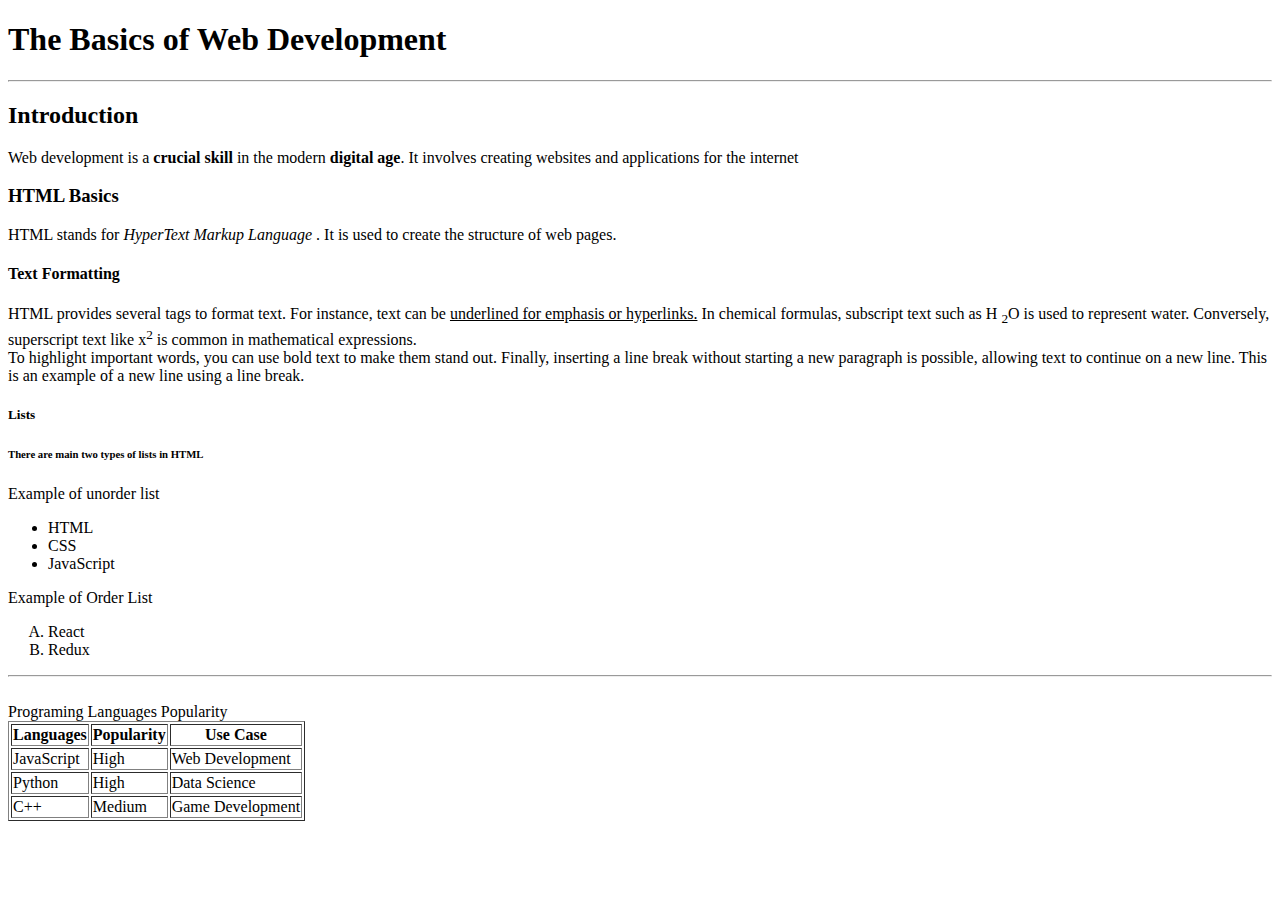
<file: Html/Day 03/text-format-and-structure.html>
<!DOCTYPE html>
<html lang="en">
<head>
    <meta charset="UTF-8">
    <meta name="viewport" content="width=device-width, initial-scale=1.0">
    <title>Text Formatting and Structure</title>
</head>
<body>
    <h1>The Basics of Web Development</h1>
    <hr>
    <h2>Introduction</h2>
    <p>Web development is a <strong>crucial skill</strong>  in the modern <b> digital age</b>. It involves creating websites and applications for the internet</p>
    <h3>HTML Basics</h3>
    <p>HTML stands for <em>HyperText Markup Language</em> . It is used to create the structure of web pages.</p>
    <h4>Text Formatting</h4>
    <p>HTML provides several tags to format text. For instance, text can be <u> underlined for emphasis or hyperlinks.</u> In chemical formulas, subscript text such as H <sub>2</sub>O is used to represent water. Conversely, superscript text like x<sup>2</sup> is common in mathematical expressions. <br> To highlight important words, you can use bold text to make them stand out. Finally, inserting a line break without starting a new paragraph is possible, allowing text to continue on a new line.
        This is an example of a new line using a line break.</p>
    <h5>Lists</h5>
    <h6>There are main two types of lists in HTML</h6>
    <p>Example of unorder list</p>

    <ul>
        <li>HTML</li>
        <li>CSS</li>
        <li>JavaScript</li>
    </ul>
    <p>Example of Order List</p>
    <ol type="A">
        <li>React</li>
        <li>Redux</li>
    </ol>
    <hr>
    <br>
    <caption>Programing Languages Popularity</caption>
    <table border="1">
        <tr>
            <th>Languages</th>
            <th>Popularity</th>
            <th>Use Case</th>
        </tr>
        <tr>
            <td>JavaScript</td>
            <td>High</td>
            <td>Web Development</td>
        </tr>
        <tr>
            <td>Python</td>
            <td>High</td>
            <td>Data Science</td>
        </tr>
        <tr>
            <td>C++</td>
            <td>Medium</td>
            <td>Game Development</td>
        </tr>
    </table>
  
</body>
</html>
</file>
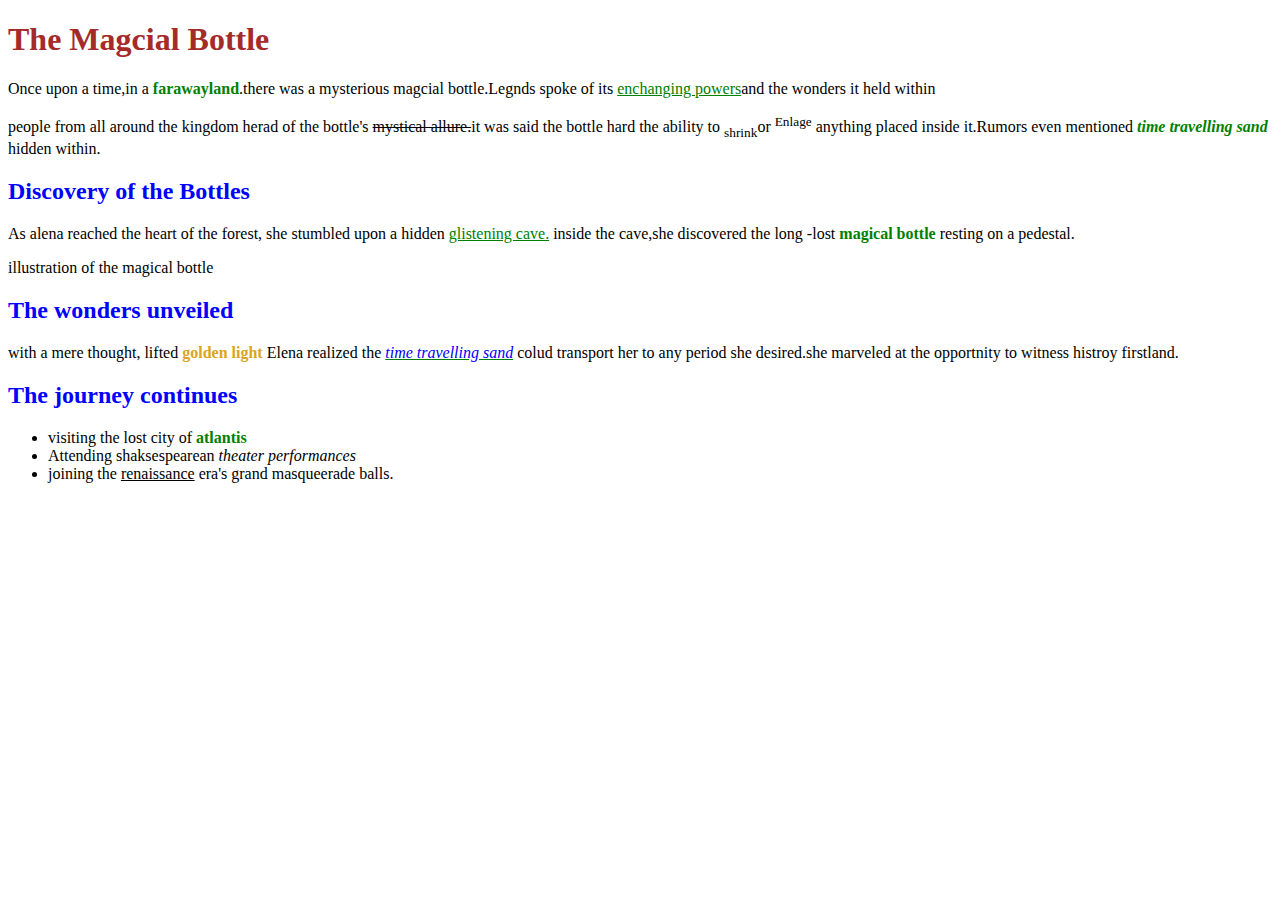
<file: Html/Day 05/Task day 5.html>
<!DOCTYPE html>
<html lang="en">
<head>
    <meta charset="UTF-8">
    <meta name="viewport" content="width=device-width, initial-scale=1.0">
    <title>Day5 class</title>
    <style>
        h1{
         color: brown;
        }
        .code b{
            color: green;
        }
        .blue{
            color:blue;
        }
        p i{
            color: green;
        }
        p ins {
            color: green;
        }
        p strong{
            color: green;
        }
        h2{
            color: blue;
        }
        p b{
            color: goldenrod
        }
        ul li b{
            color: green;
        }

    </style>
</head>
<body>
    <h1>The Magcial Bottle</h1>


    <p class="code">Once upon a time,in a <b>farawayland</b>.there was a mysterious magcial bottle.Legnds spoke of its <ins>enchanging powers</ins>and the wonders it held within</p>

    <p> people from all around the kingdom  herad of the bottle's <del>mystical allure.</del>it was said the bottle hard the ability to
    <sub>shrink</sub>or <sup>Enlage</sup> anything placed inside it.Rumors even mentioned <strong><i>time travelling sand</i></strong> hidden within.</p>

    <h2 class="blue">Discovery of the Bottles</h2>

    <p>As alena reached the heart of the forest, she stumbled upon a hidden <ins>glistening cave.</ins> inside the cave,she discovered the long -lost 
        <strong>magical bottle</strong> resting on a pedestal.  
    </p>

    <p>illustration of the magical bottle</p>

    <h2>The wonders unveiled</h2>

    <p>with a mere thought, lifted <b>golden light</b> Elena realized the <ins><i style="color: blue;">time travelling sand</i></ins>
        colud transport her to any period she desired.she marveled at the opportnity to witness histroy firstland.
    </p>

    <h2>The journey continues</h2>

    <ul>
        <li>visiting the lost city of <b>atlantis</b></li>
        <li>Attending shaksespearean <i>theater performances</i></li>
        <li>joining the <ins>renaissance</ins> era's grand masqueerade balls.</li>
    </ul>
</file>
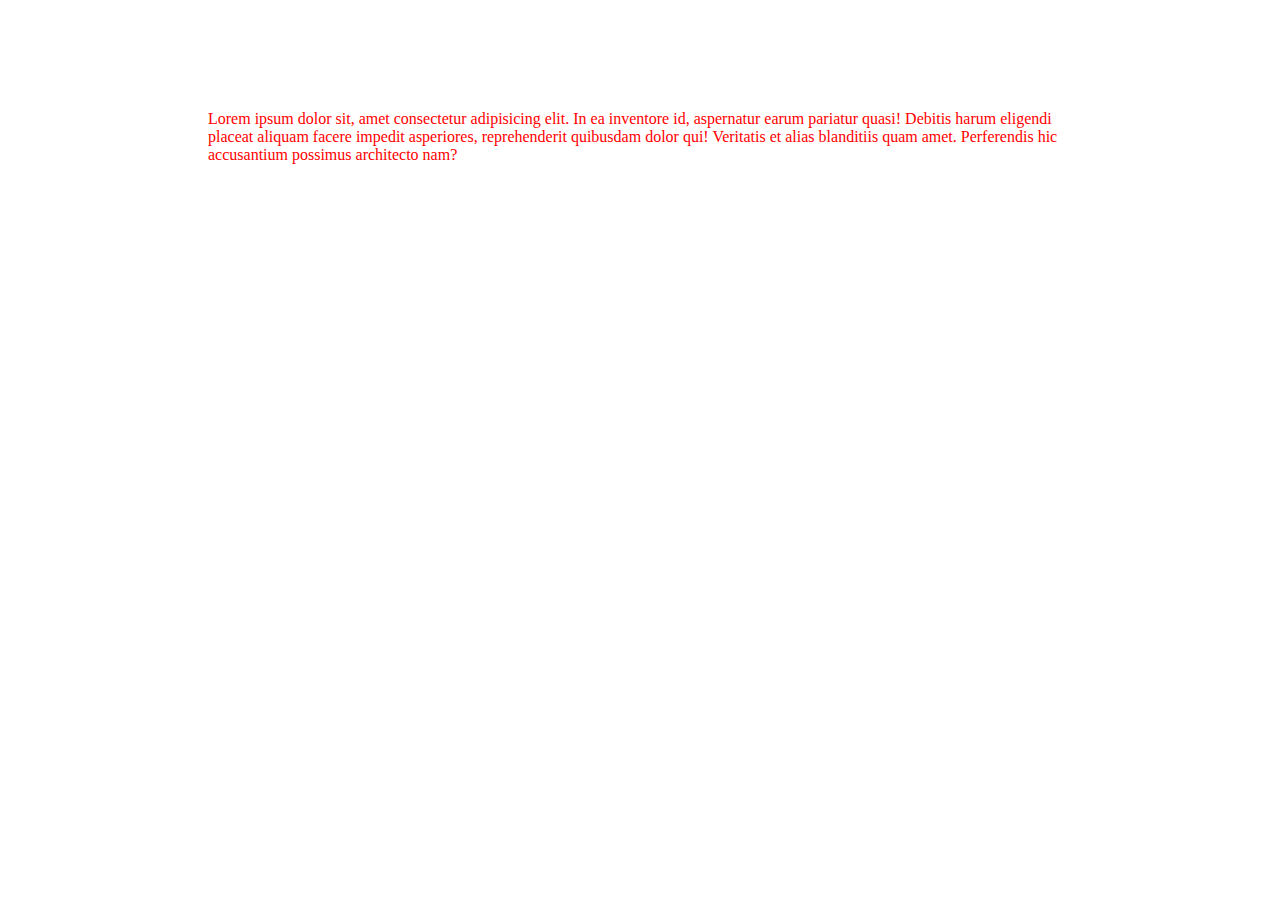
<file: Html/Day 06/box-model.html>
<!DOCTYPE html>
<html lang="en">
  <head>
    <meta charset="UTF-8" />
    <meta name="viewport" content="width=device-width, initial-scale=1.0" />
    <title>Box Model</title>
    <style>
        div{
            color: red;
            /* padding: 10px 10px 10px 10px; */
            padding: 100px;
            /* padding: 50px 10px; */
            /* border: 10px solid black;
            border-left: 20px solid blue;
            border-bottom: 30px solid purple; */
            /* margin: 100px; */
            margin: 10px 100px;

        }
    </style>
  </head>
  <body>
    <div>
      Lorem ipsum dolor sit, amet consectetur adipisicing elit. In ea inventore
      id, aspernatur earum pariatur quasi! Debitis harum eligendi placeat
      aliquam facere impedit asperiores, reprehenderit quibusdam dolor qui!
      Veritatis et alias blanditiis quam amet. Perferendis hic accusantium
      possimus architecto nam?
    </div>
  </body>
</html>
</file>
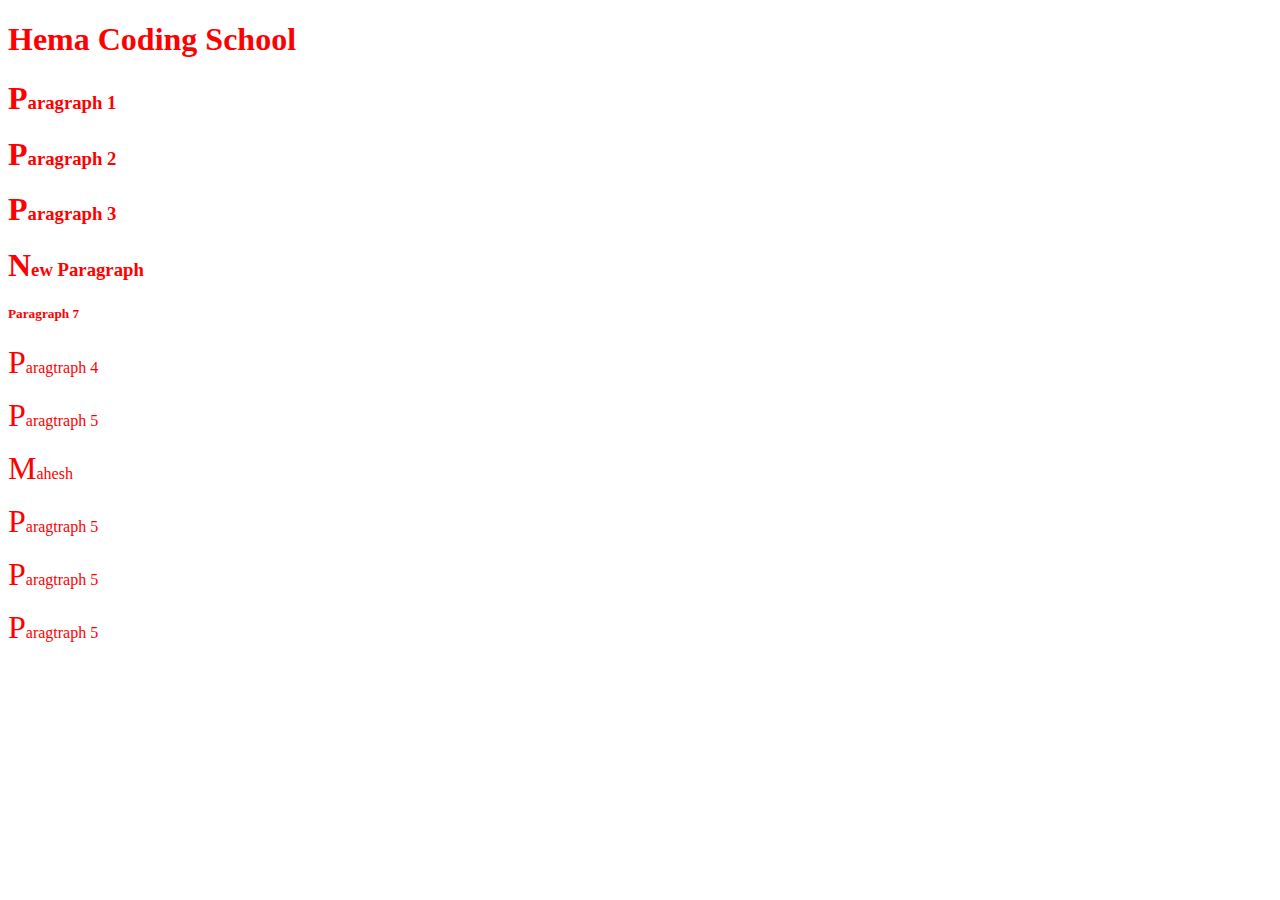
<file: Html/Day 06/combinators.html>
<!DOCTYPE html>
<html lang="en">
<head>
    <meta charset="UTF-8">
    <meta name="viewport" content="width=device-width, initial-scale=1.0">
    <title>Combinators</title>
    <style>
        /* #container p{
            color: blue;
        }
         */
         /* #container > p{
            color: blue;
        } */
        /* #container + p{
            color: blue;
        } */
        /* #container + p{
            color: blue;
        } */
        /* h1{
            color: red;
        }
        .test{
            color:green !important
        }
        #test-2{

            color: blue;
        } */
        *{
            color: red;
        }
        p::first-letter{
            font-size: xx-large;
        }

    </style>
</head>
<body>


    <h1  id="test-2" class="test">Hema Coding School</h1>
    <h3 id="container">
        <p>Paragraph 1</p>
        <p>Paragraph 2</p>
        <p>Paragraph 3</p>
        <div>
            <p>New Paragraph</p>
        </div>
    </h3>
    <h5>Paragraph 7</h5>
    <h2>
    </h2>
    <p>Paragtraph 4</p>
    <p>Paragtraph 5</p>
    <div>
        <p>Mahesh</p>
    </div>
    <p>Paragtraph 5</p>
    <p>Paragtraph 5</p>
    <p>Paragtraph 5</p>


</body>
</html>
</file>
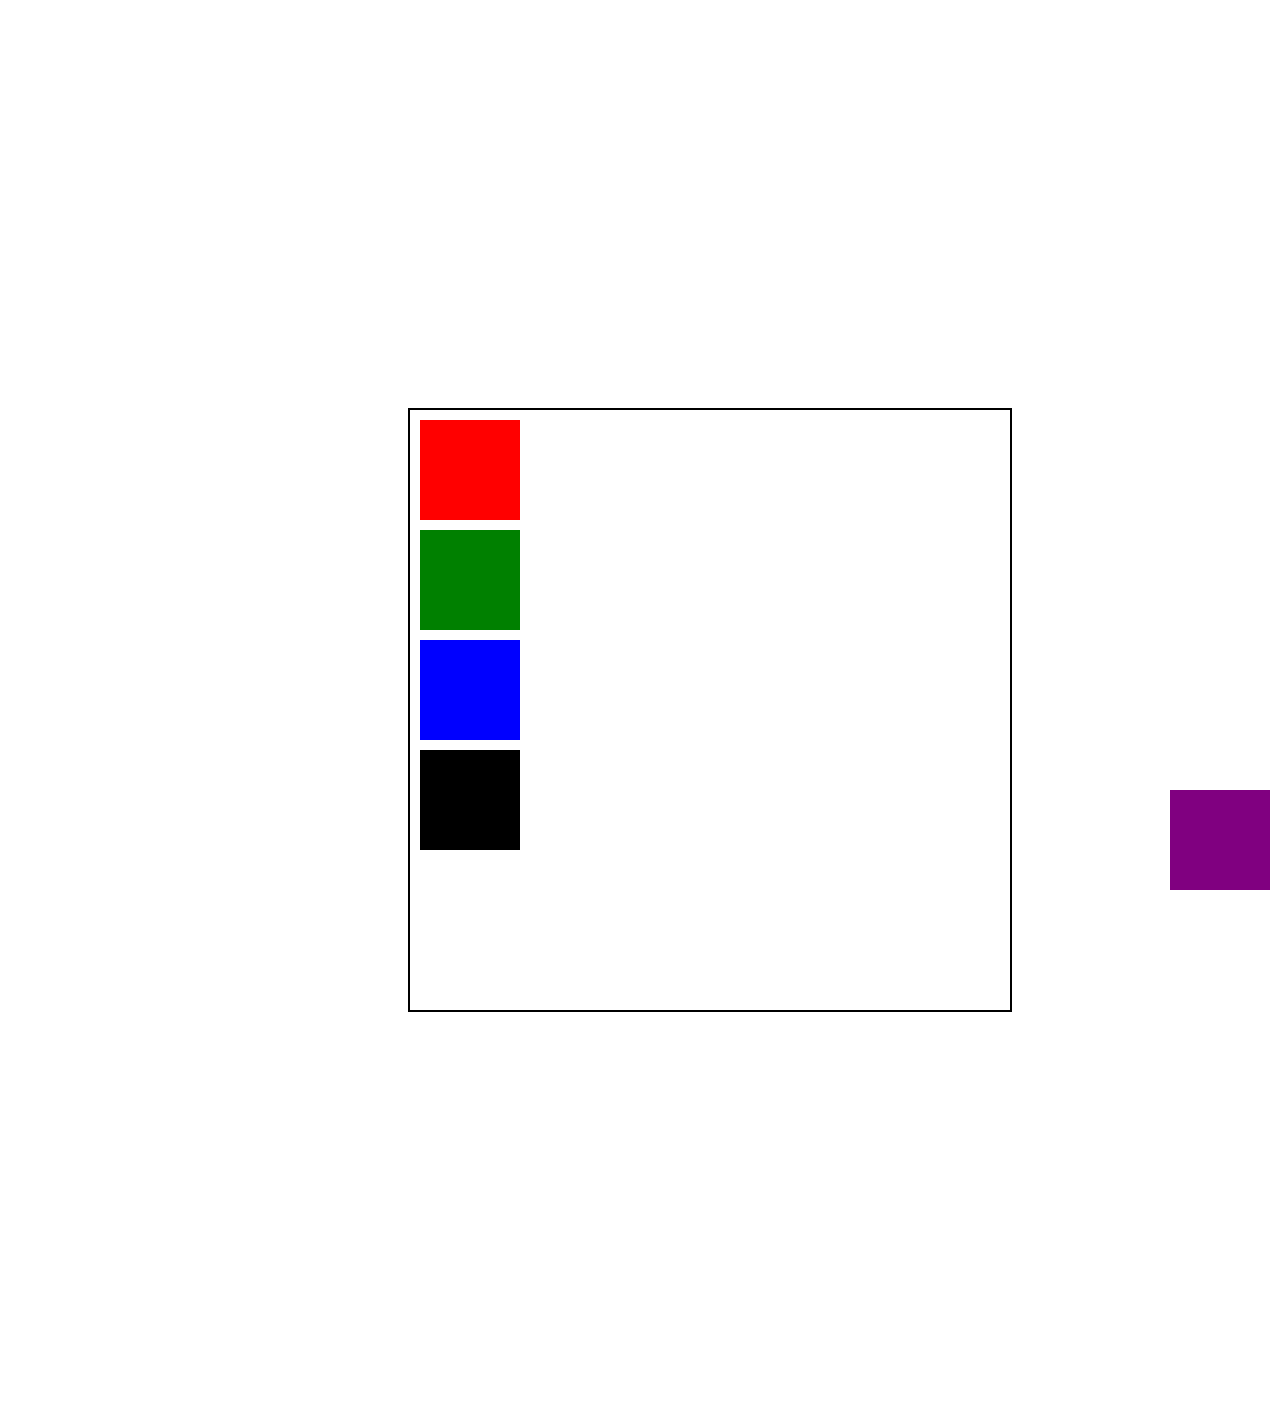
<file: Html/Day 06/position.html>
<!DOCTYPE html>
<html lang="en">
  <head>
    <meta charset="UTF-8" />
    <meta name="viewport" content="width=device-width, initial-scale=1.0" />
    <title>Position</title>
    <style>
      #container {
        border: 2px solid black;
        width: 600px;
        height: 600px;
        /* position: absolute; */
      }
      .one {
        width: 100px;
        height: 100px;
        margin: 10px;
        background-color:red ;
        top: 50px;
        position: sticky;
      }
      .two {
        width: 100px;
        height: 100px;
        margin: 10px;
        background-color: green;
        /* position: relative; */
        /* position: absolute; */
        /* top: 50px;
        left: 50px; */
      }
      .three {
        width: 100px;
        height: 100px;
        margin: 10px;
        background-color: blue;
  

      }
      .four {
        width: 100px;
        height: 100px;
        margin: 10px;
        background-color: black;
      }
      .five {
        width: 100px;
        height: 100px;
        margin: 10px;
        background-color: purple;
        position: fixed;
        bottom: 0px;
        right: 0px;
      }
      body{
        padding: 400px;
      }
    </style>
  </head>
  <body>
    <div id="container">
      <div class="one"></div>
      <div class="two"></div>
      <div class="three"></div>
      <div class="four"></div>
      <div class="five"></div>
    </div>
  </body>
</html>
</file>
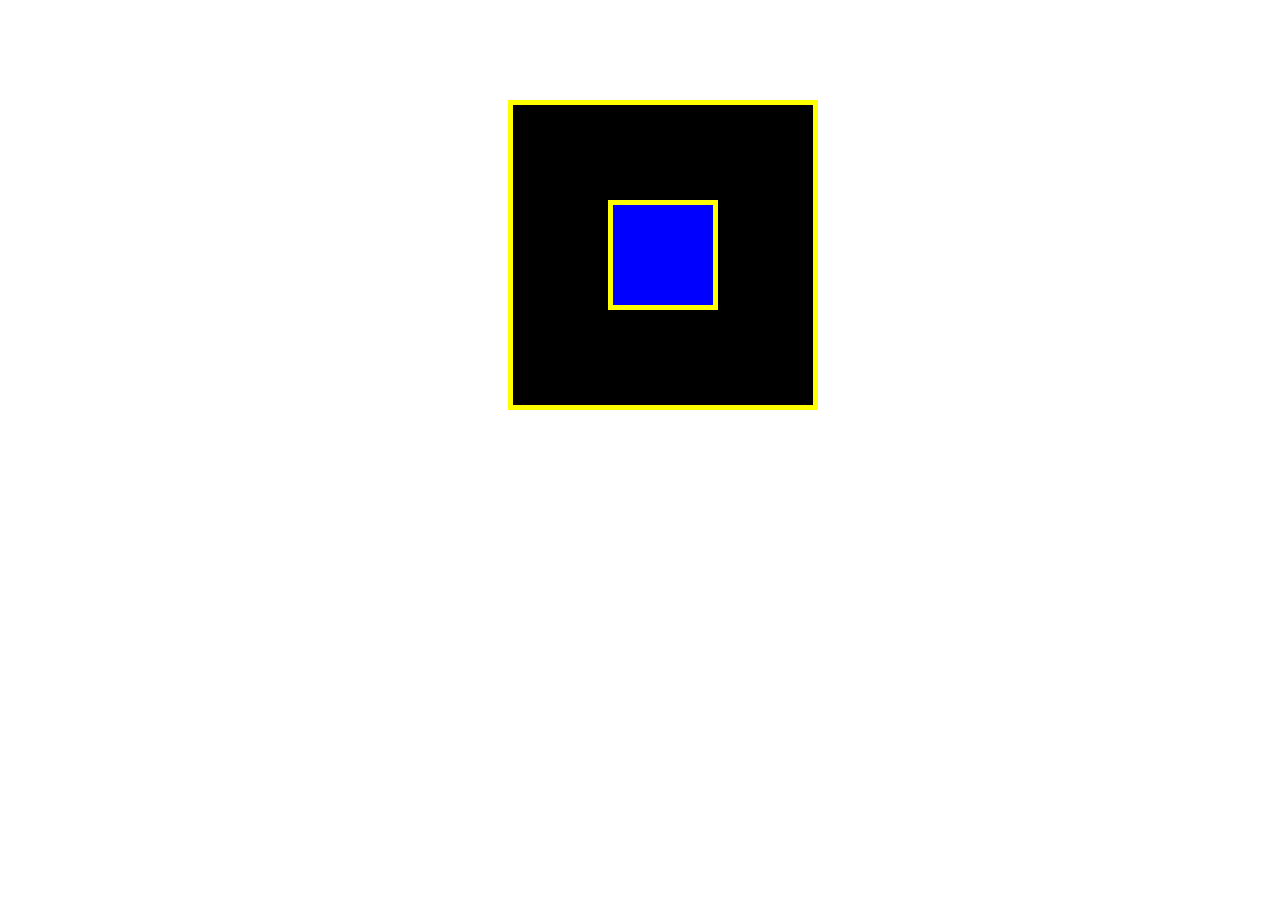
<file: Html/Day 06/Task on position.html>
<!DOCTYPE html>
<html lang="en">
<head>
    <meta charset="UTF-8">
    <meta name="viewport" content="width=device-width, initial-scale=1.0">
    <title>Position Task</title>
    <style>
        #container{
            margin: 100px 500px;
            position:sticky;
            
        }
        .outer-square {
            width: 300px;
            height: 300px;
            background-color: black;
            border: 5px solid yellow;
            display: flex;
            align-items: center;
            justify-content: center;
        }
        
        .inner-square {
            width: 100px;
            height: 100px;
            border: 5px solid yellow;
            background-color: blue;
        }
    </style>
</head>
<body>

        <div id ="container">
            <div class="outer-square">
            <div class="inner-square"></div>
            </div>
        </div>    
</body>
</html>
</file>
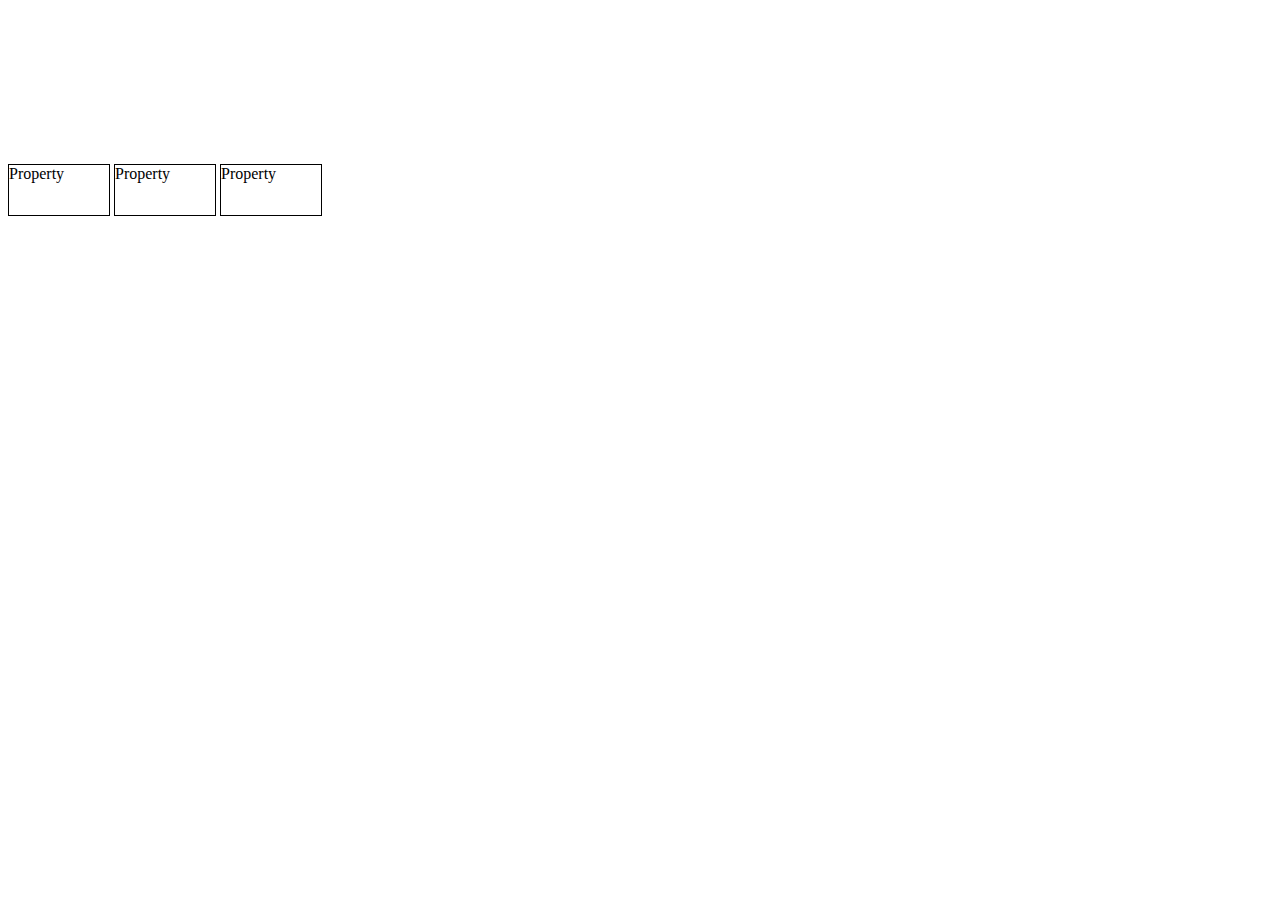
<file: Html/Day 07/display.html>
<!DOCTYPE html>
<html lang="en">
<head>
    <meta charset="UTF-8">
    <meta name="viewport" content="width=device-width, initial-scale=1.0">
    <title>Document</title>
    <style>
        div{
            border: 1px solid red;
            width: 100px;
            height: 50px;
            /* display: none; */
            visibility: hidden;
        }
        span{
            border: 1px solid black;
            width: 100px;
            height: 50px;
            /* display: block; */
            display: inline-block;
        }
    </style>
</head>
<body>
    <div>Display</div>
    <div>Display</div>
    <div>Display</div>

    <span>Property</span>
    <span>Property</span>
    <span>Property</span>


</body>
</html>
</file>
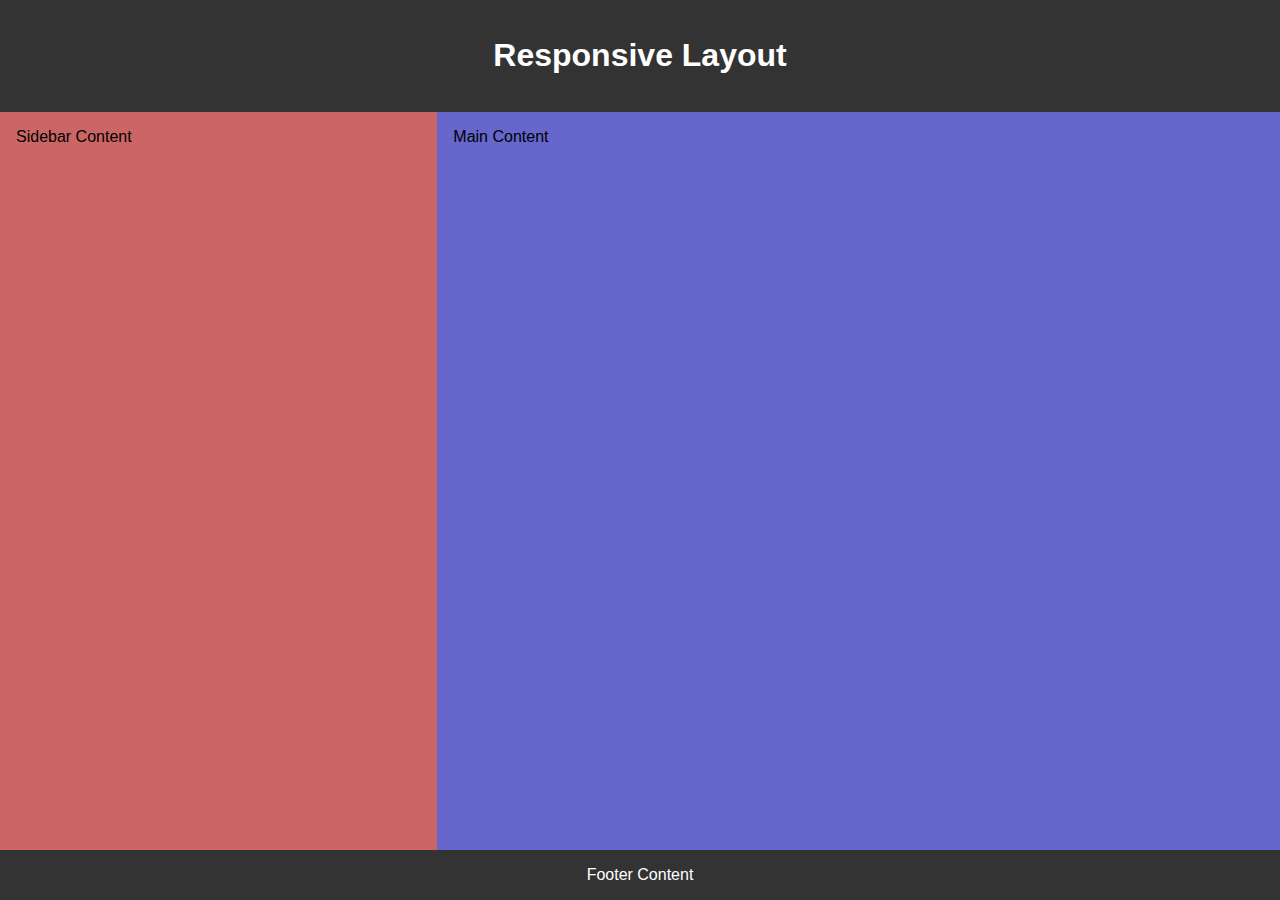
<file: Html/Day 07/Laptop View.html>
<!DOCTYPE html>
<html lang="en">
<head>
    <meta charset="UTF-8">
    <meta name="viewport" content="width=device-width, initial-scale=1.0">
    <title>Responsive Layout</title>
    <style>
        body {
            margin: 0;
            font-family: Arial, sans-serif;
        }
        .container {
            display: flex;
            flex-direction: column;
            min-height: 100vh;
        }
        header, footer {
            background-color: #333;
            color: white;
            text-align: center;
            padding: 1em;
        }
        main {
            display: flex;
            flex: 1;
            flex-direction: row;
        }
        .sidebar {
            background-color: #cc6666;
            flex: 1;
            padding: 1em;
        }
        .content {
            background-color: #6666cc;
            flex: 2;
            padding: 1em;
        }
        @media (max-width: 768px) {
            main {
                flex-direction: column;
            }
        }
    </style>
</head>
<body>
    <div class="container">
        <header>
            <h1>Responsive Layout</h1>
        </header>
        <main>
            <div class="sidebar">
                Sidebar Content
            </div>
            <div class="content">
                Main Content
            </div>
        </main>
        <footer>
            Footer Content
        </footer>
    </div>
</body>
</html>
</file>
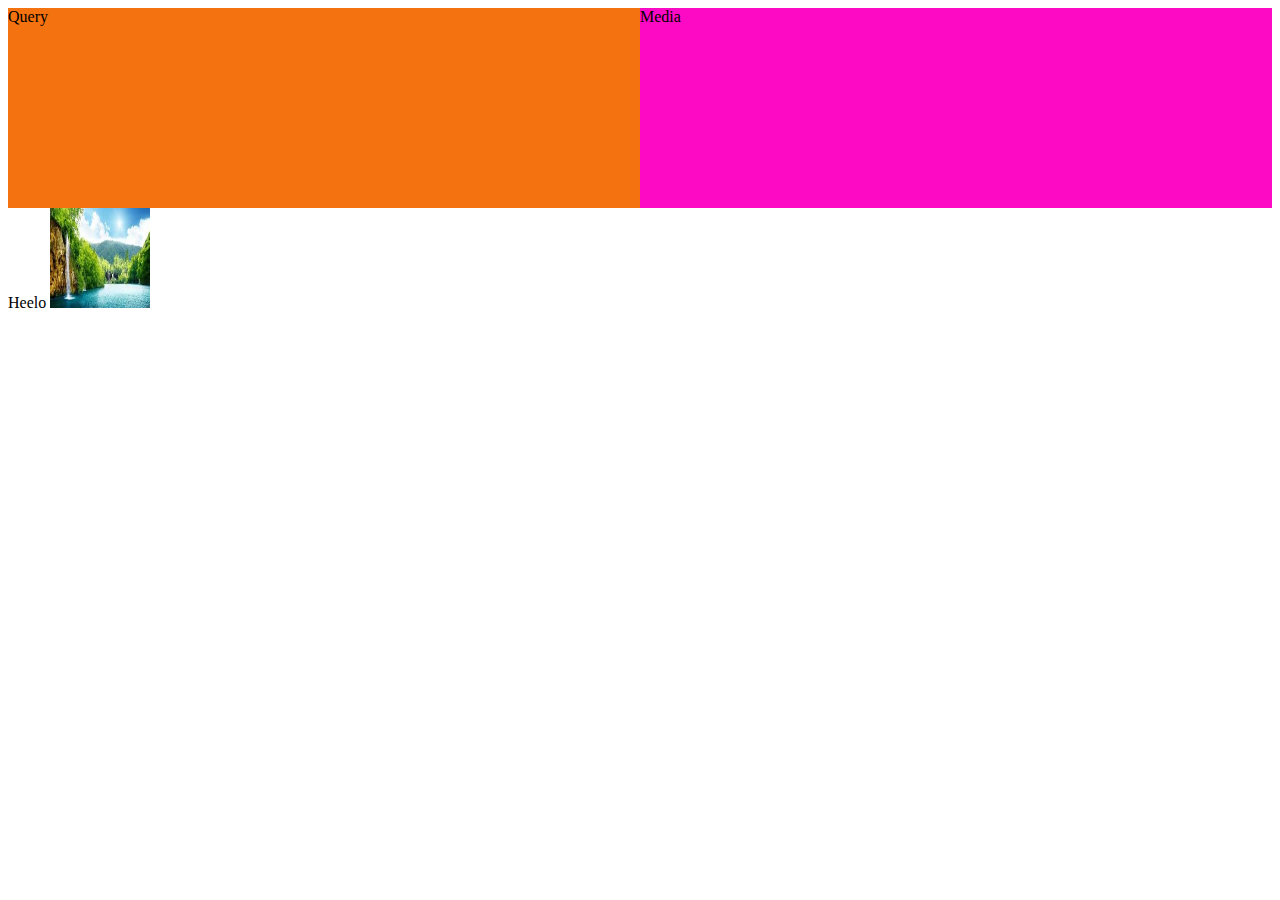
<file: Html/Day 07/media-queries.html>
<!DOCTYPE html>
<html lang="en">
<head>
    <meta charset="UTF-8">
    <meta name="viewport" content="width=device-width, initial-scale=1.0">
    <title>Media Queries</title>
    <style>
        #container-1{
            background-color: red;
            width: 70%;
            height: 200px;
            float: right;

        }
        #container-2{
            background-color: blue;
            width: 30%;
            height: 200px;
        }
/* 
        @media screen and (min-width:400px) {
            #container-1{
            background-color: rgb(0, 255, 17);
            width: 50%;
            height: 200px;
            float: right;

        }
        #container-2{
            background-color: rgb(63, 63, 68);
            width: 50%;
            height: 200px;
        }
        } */

        
        @media screen and (min-width:320px) and (max-width:767px) {
            #container-1{
            background-color: rgb(0, 255, 17);
            width: 100%;
            height: 200px;
            float: right;

        }
        #container-2{
            background-color: rgb(24, 24, 151);
            width: 100%;
            height: 200px;
            float: right;

        }
        }
        @media screen and (min-width:1024px) and (max-width:1365px) {
            #container-1{
            background-color: rgb(253, 10, 196);
            width: 50%;
            height: 200px;
            float: right;

        }
        #container-2{
            background-color: rgb(244, 114, 15);
            width: 50%;
            height: 200px;
            float: right;

        }
        }
    </style>
</head>
<body>
    <div id="container-1">Media</div>
    <div id="container-2">Query</div>
    <span width="100">Heelo</span>
    <img src="../Day 04/Nature 2.jpg" alt="" width="100" height="100">
</body>
</html>
</file>
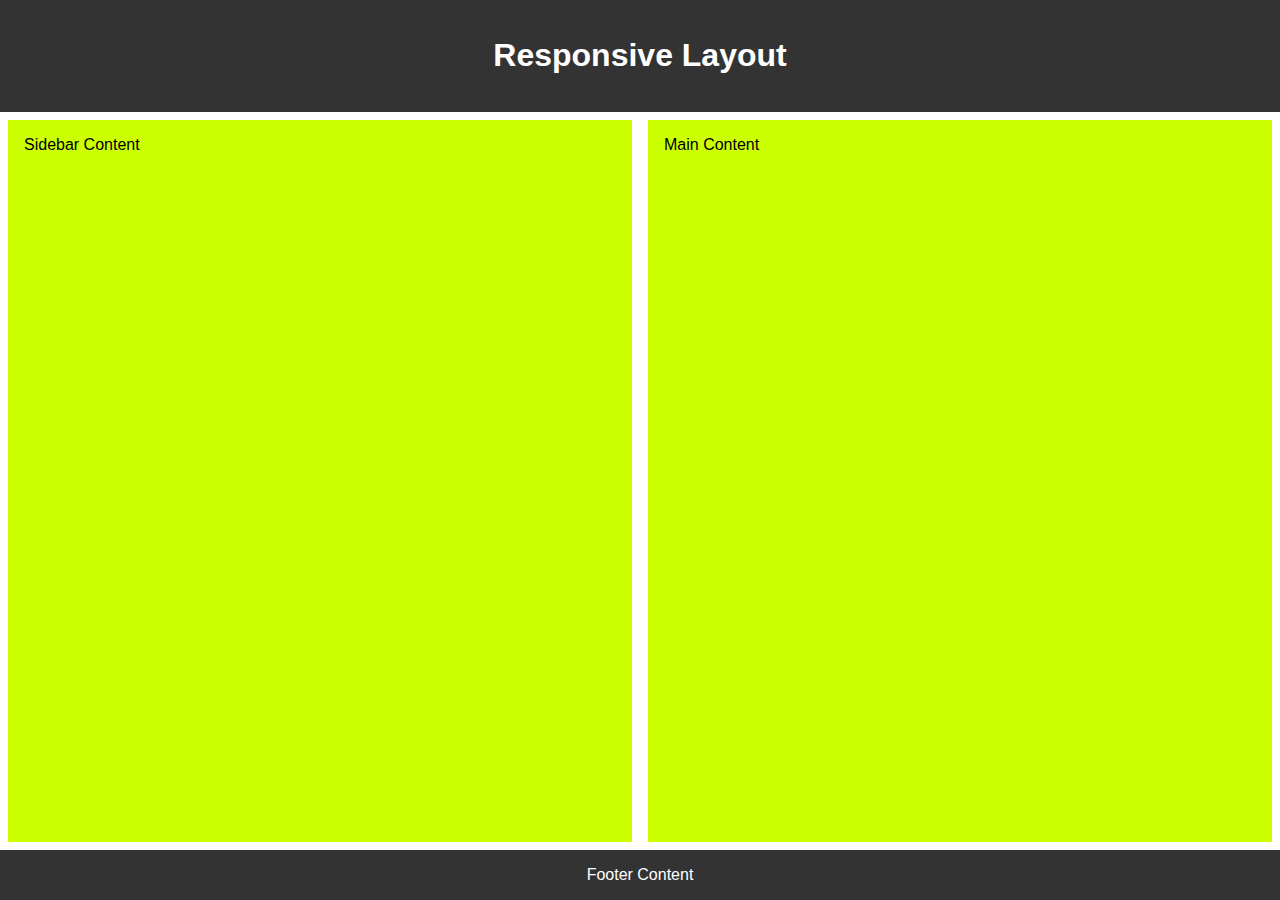
<file: Html/Day 07/Mobile View.html>
<!DOCTYPE html>
<html lang="en">
<head>
    <meta charset="UTF-8">
    <meta name="viewport" content="width=device-width, initial-scale=1.0">
    <title>Responsive Layout</title>
    <style>
        body {
            margin: 0;
            font-family: Arial, sans-serif;
        }
        .container {
            display: flex;
            flex-direction: column;
            min-height: 100vh;
        }
        header, footer {
            background-color: #333;
            color: white;
            text-align: center;
            padding: 1em;
        }
        main {
            display: flex;
            flex: 1;
            flex-direction: column;
        }
        .sidebar, .content {
            background-color: #ccff00;
            padding: 1em;
            margin: 0.5em 0;
        }
        .sidebar {
            order: 1;
        }
        .content {
            order: 2;
        }
        
        @media (min-width: 768px) {
            main {
                flex-direction: row;
            }
            .sidebar, .content {
                flex: 1;
                margin: 0.5em;
            }
            .sidebar {
                order: 1;
            }
            .content {
                order: 2;
            }
        }
    </style>
</head>
<body>
    <div class="container">
        <header>
            <h1>Responsive Layout</h1>
        </header>
        <main>
            <div class="sidebar">
                Sidebar Content
            </div>
            <div class="content">
                Main Content
            </div>
        </main>
        <footer>
            Footer Content
        </footer>
    </div>
</body>
</html>
</file>
